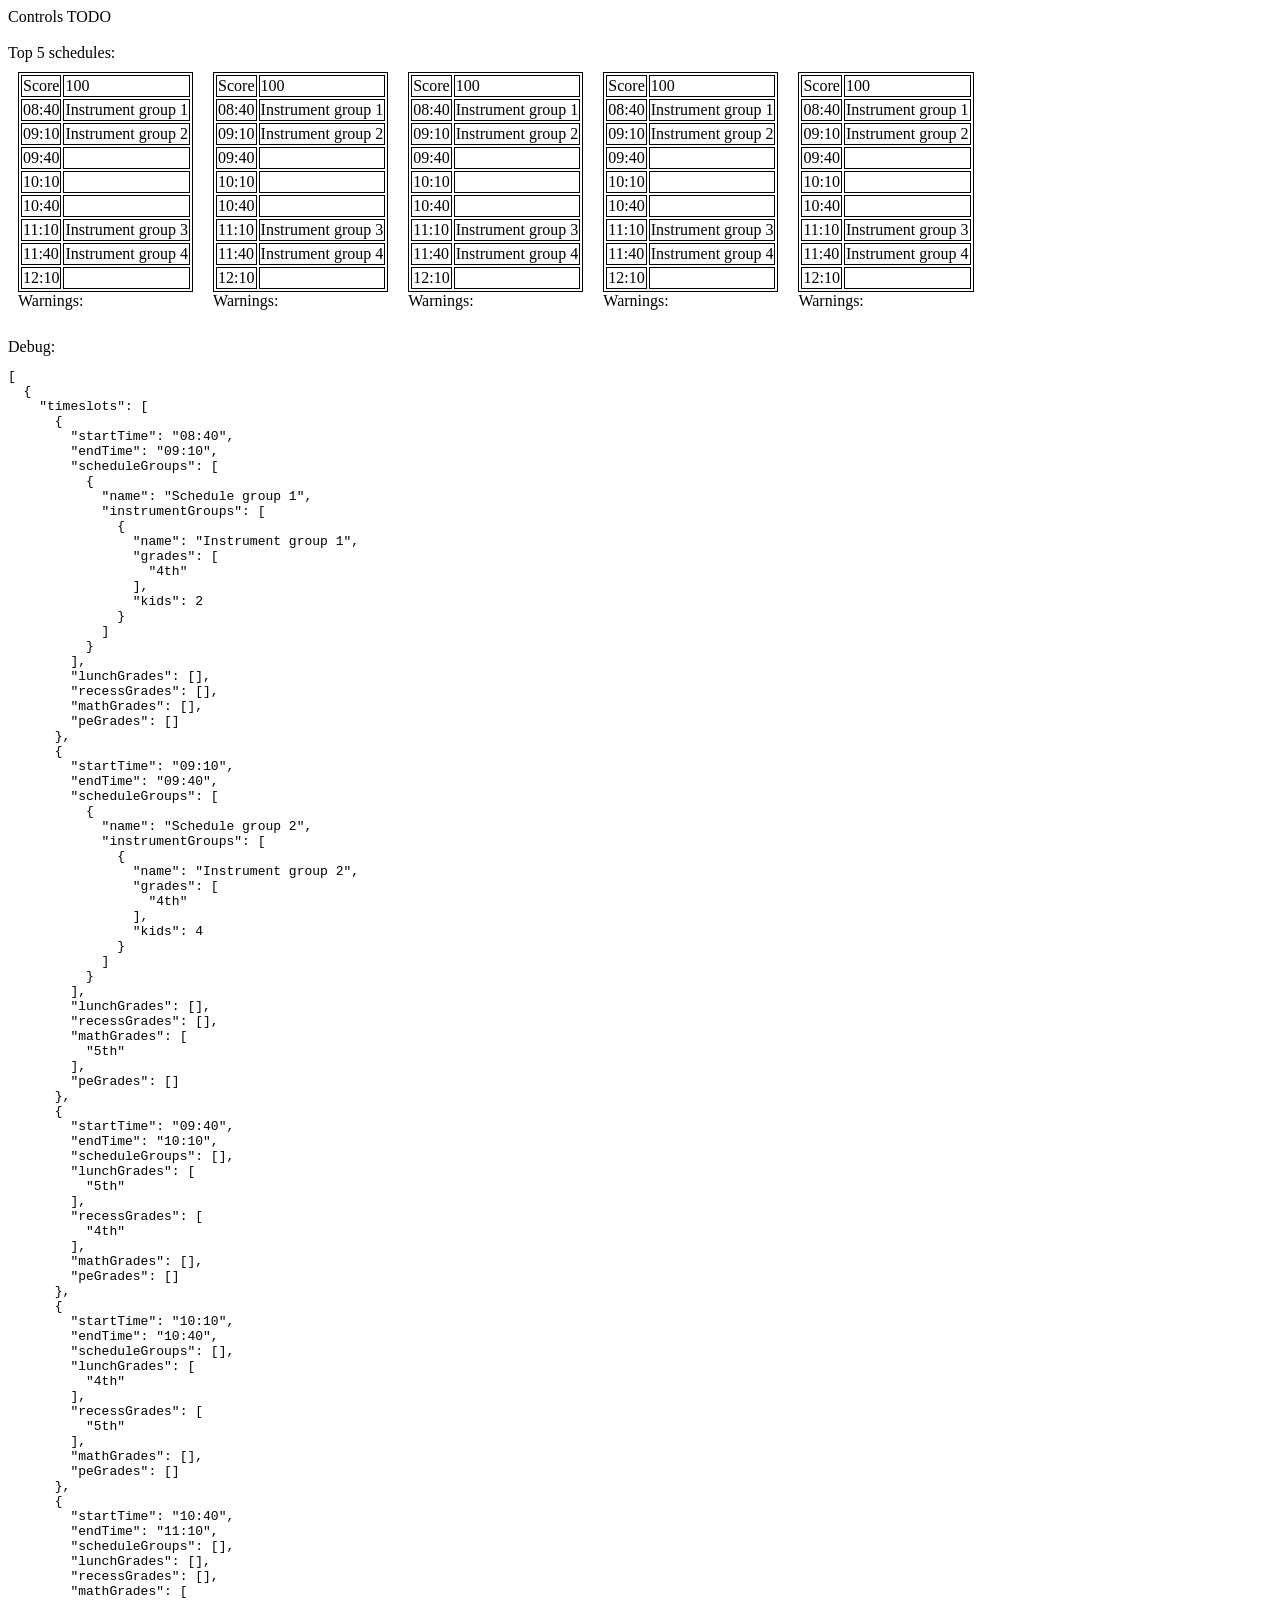
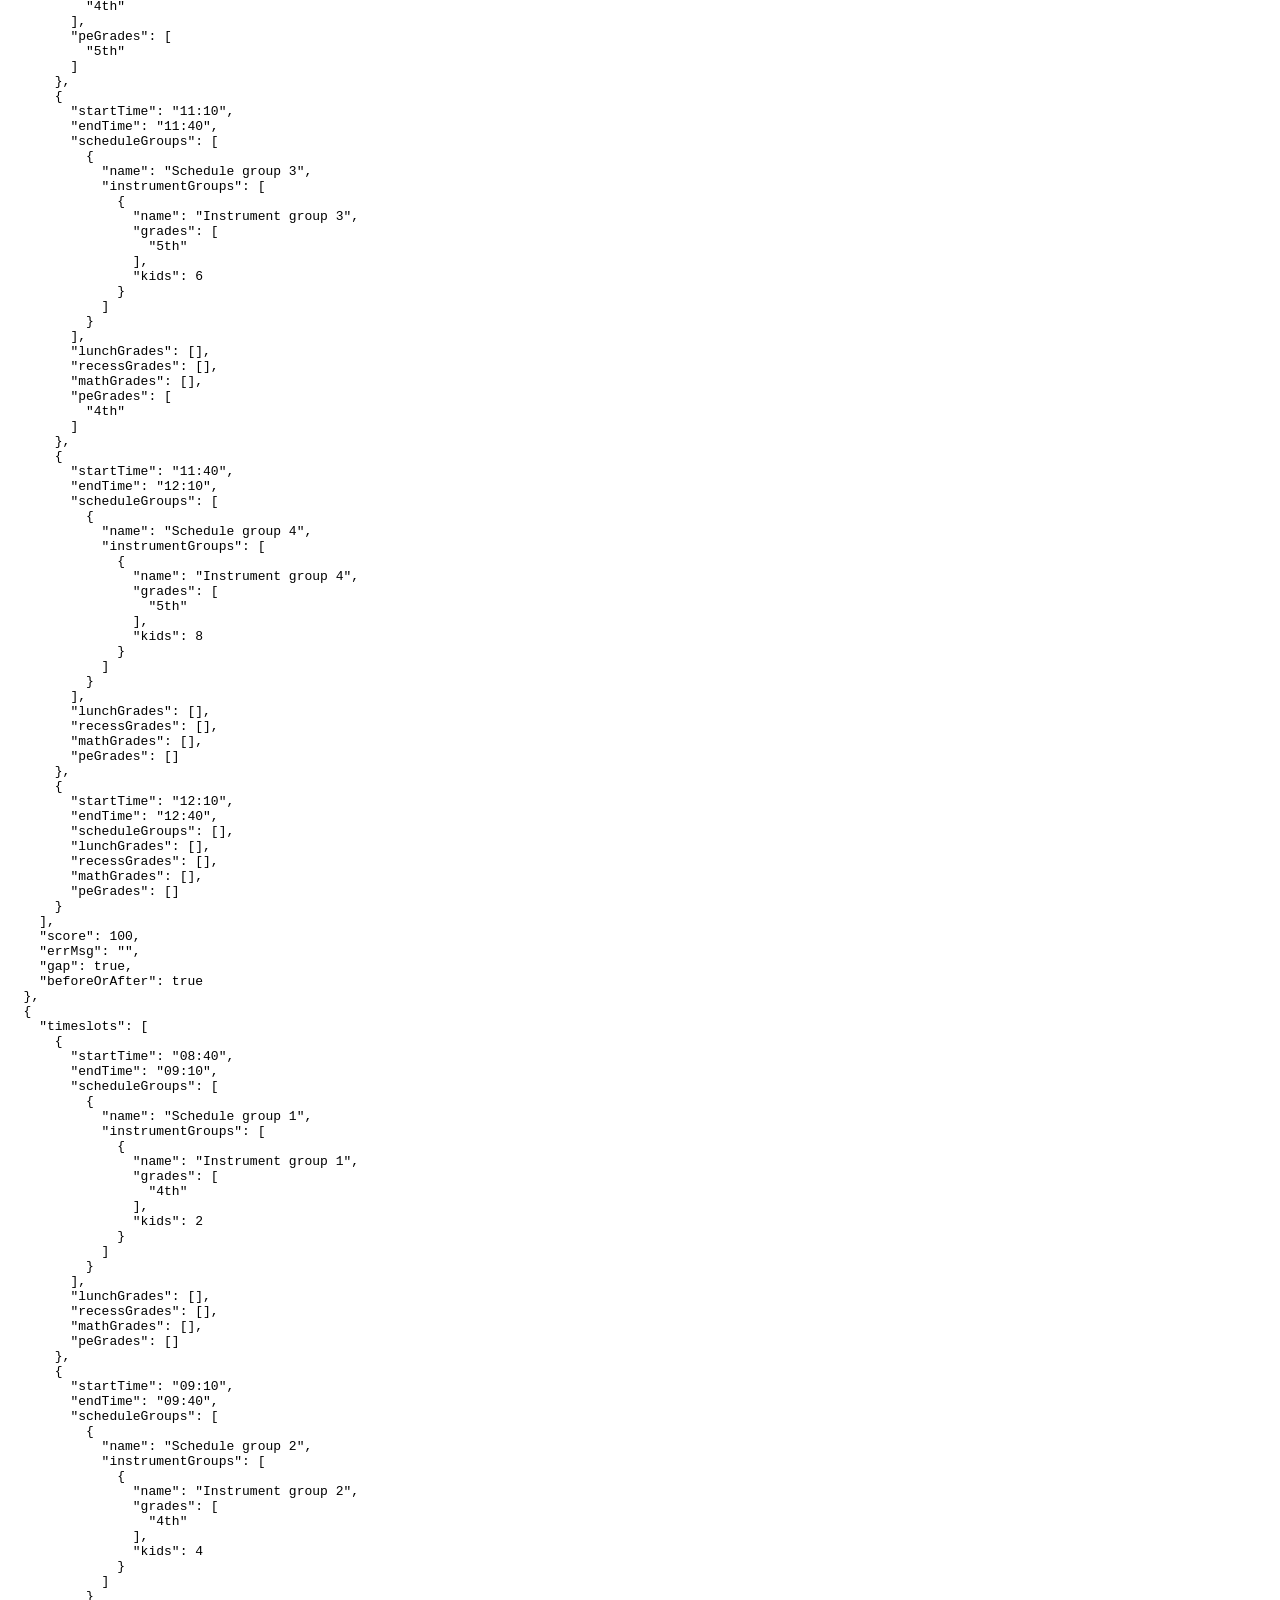
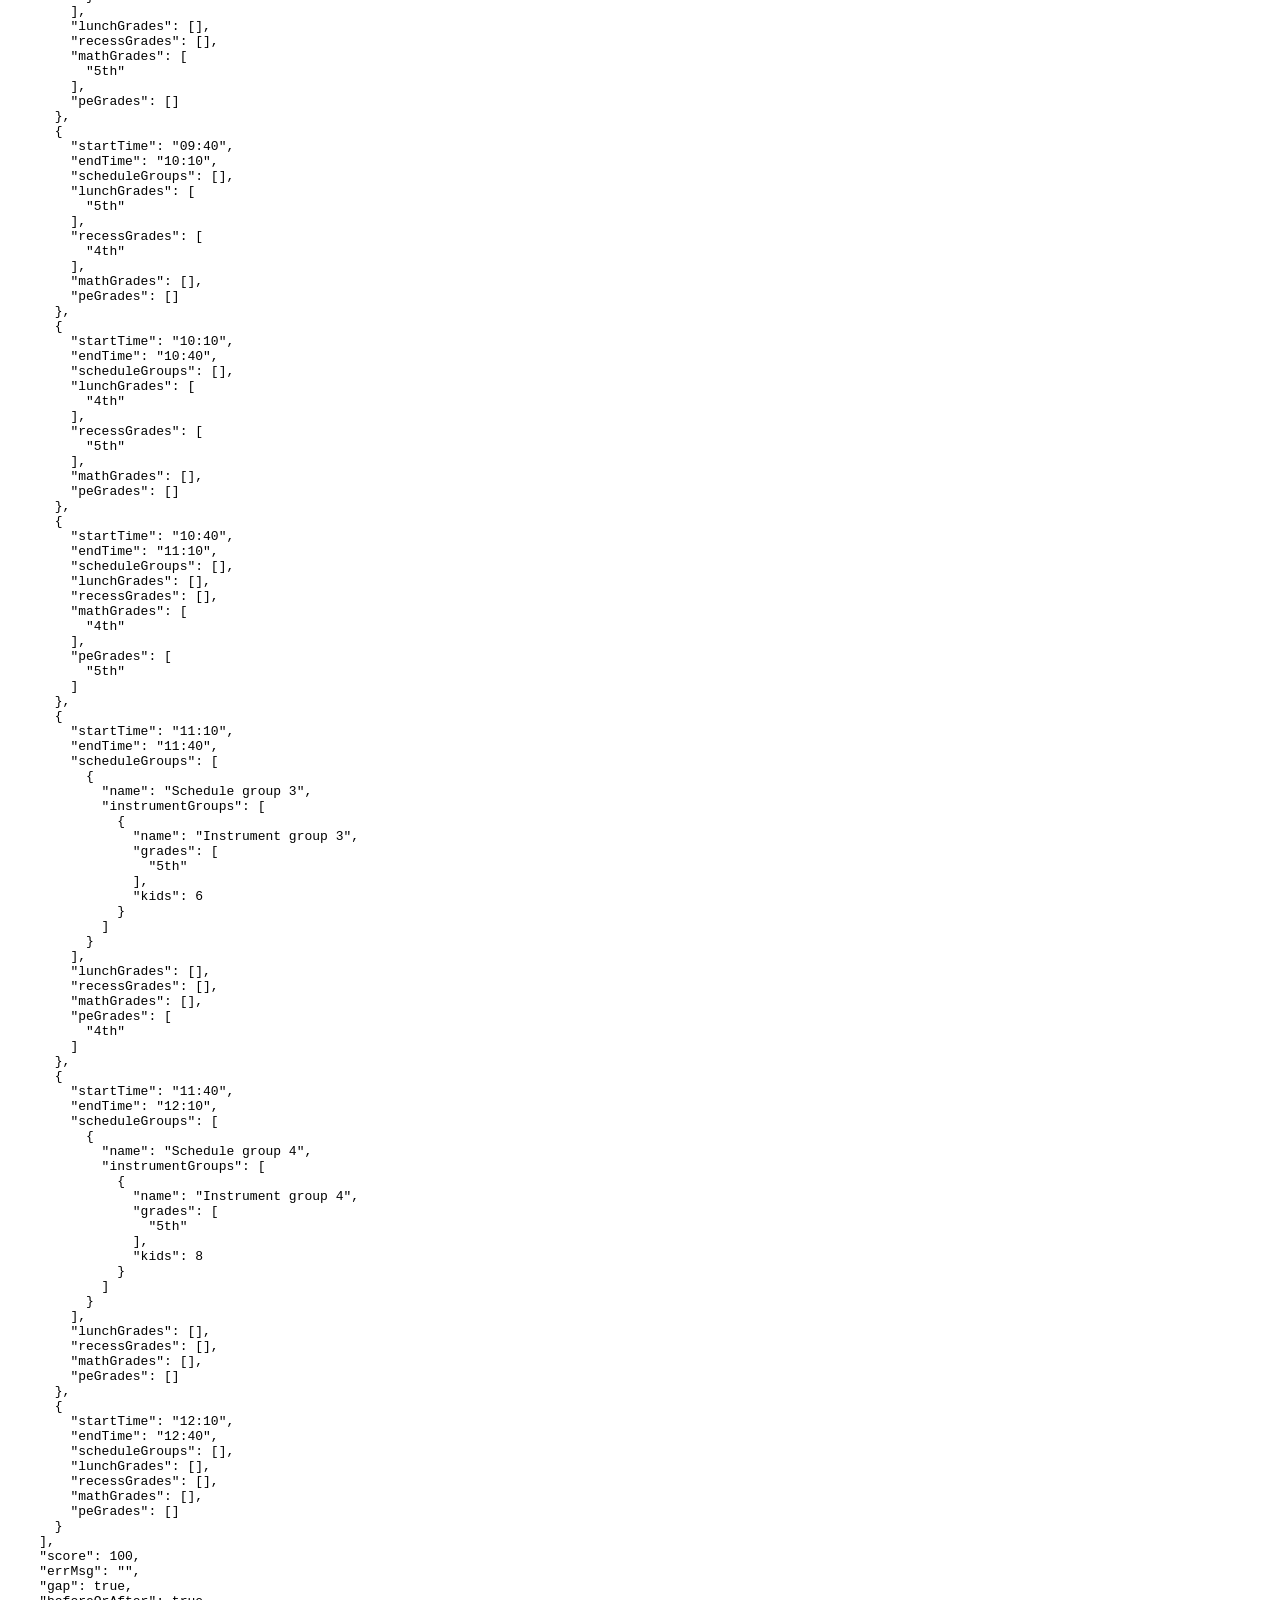
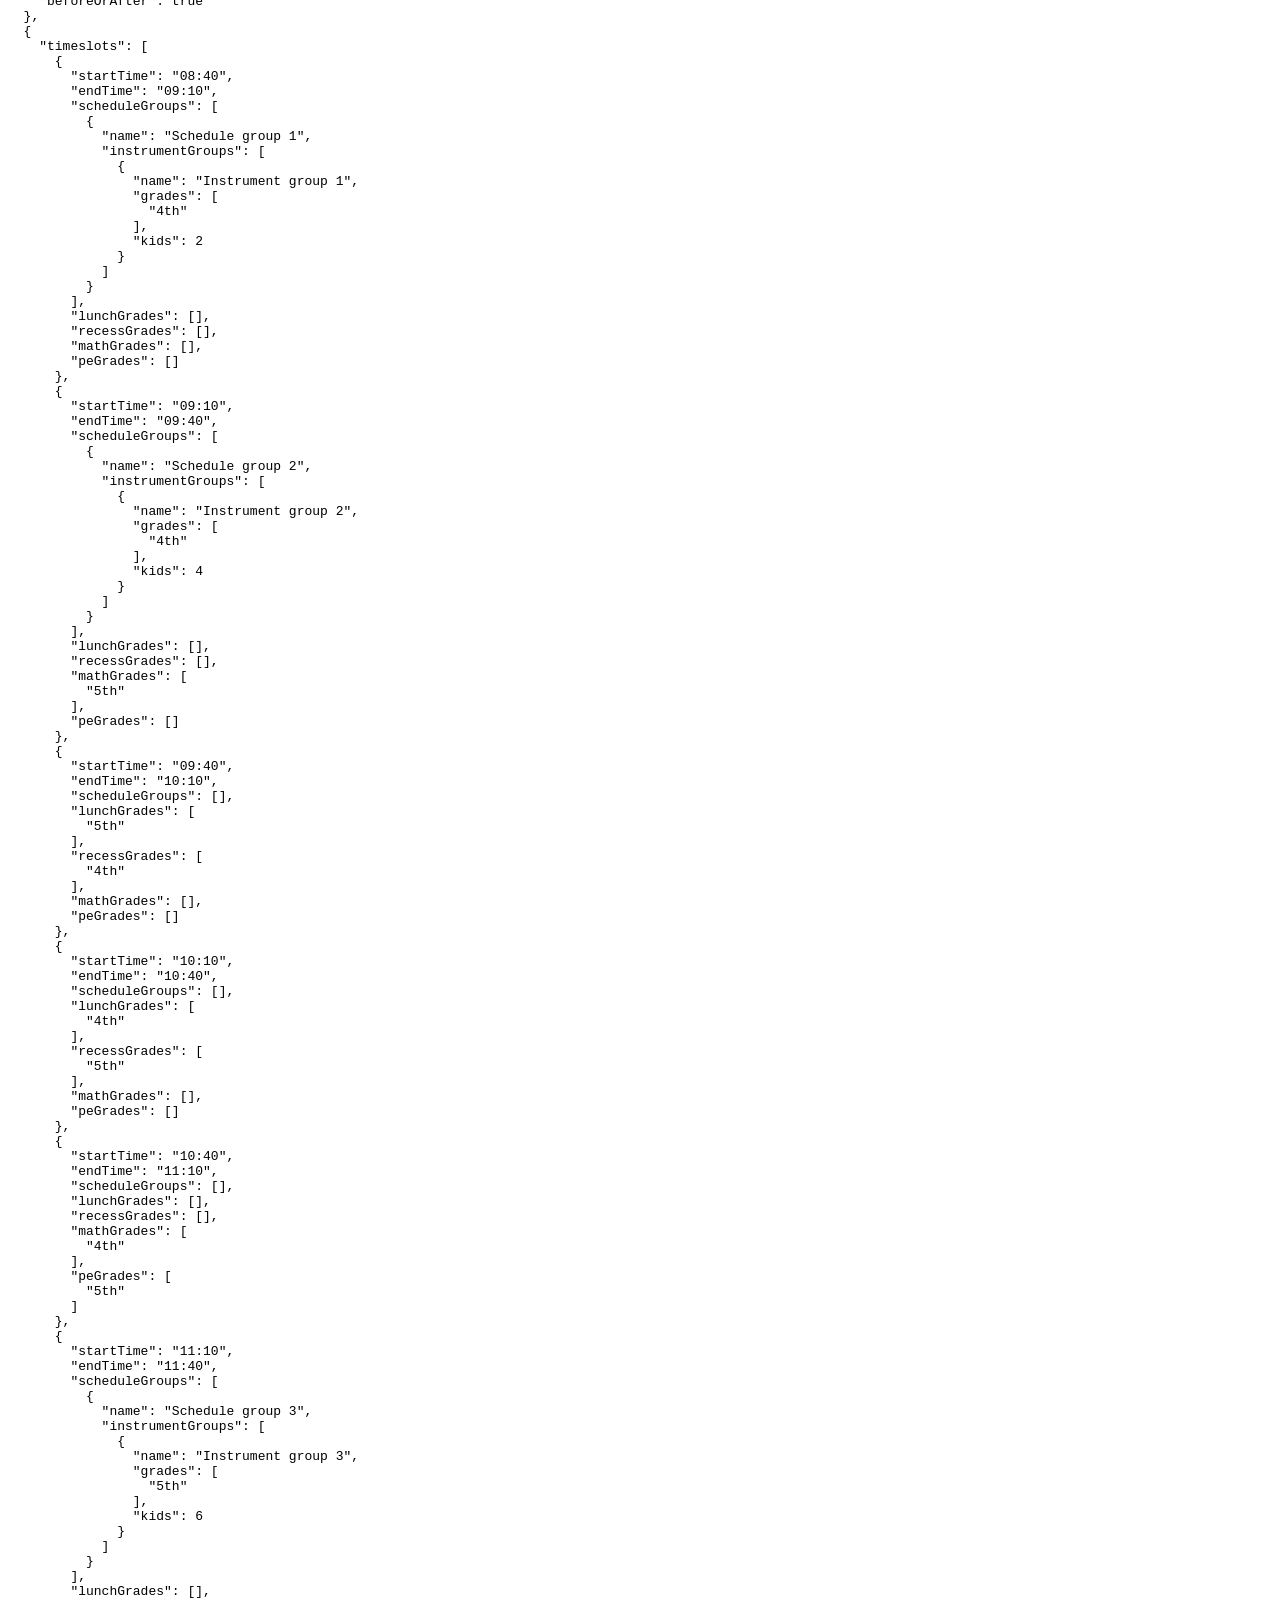
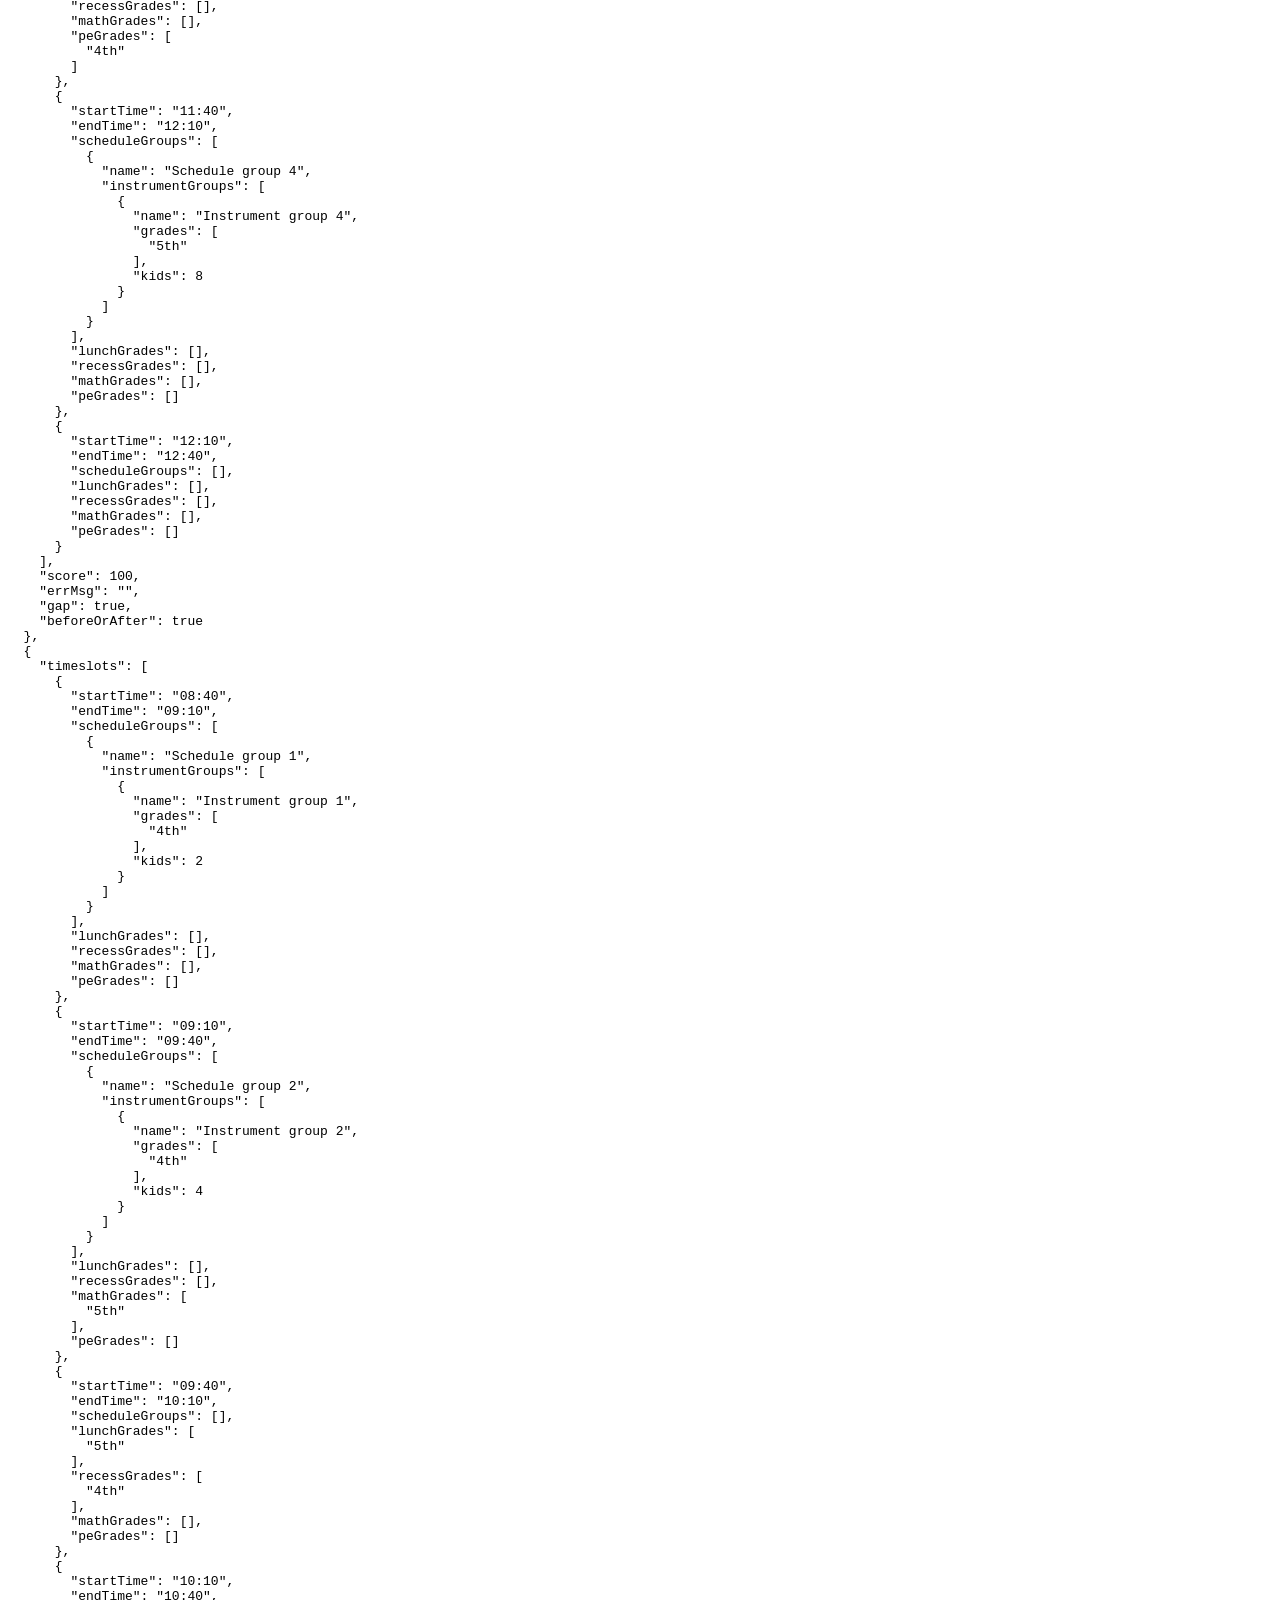
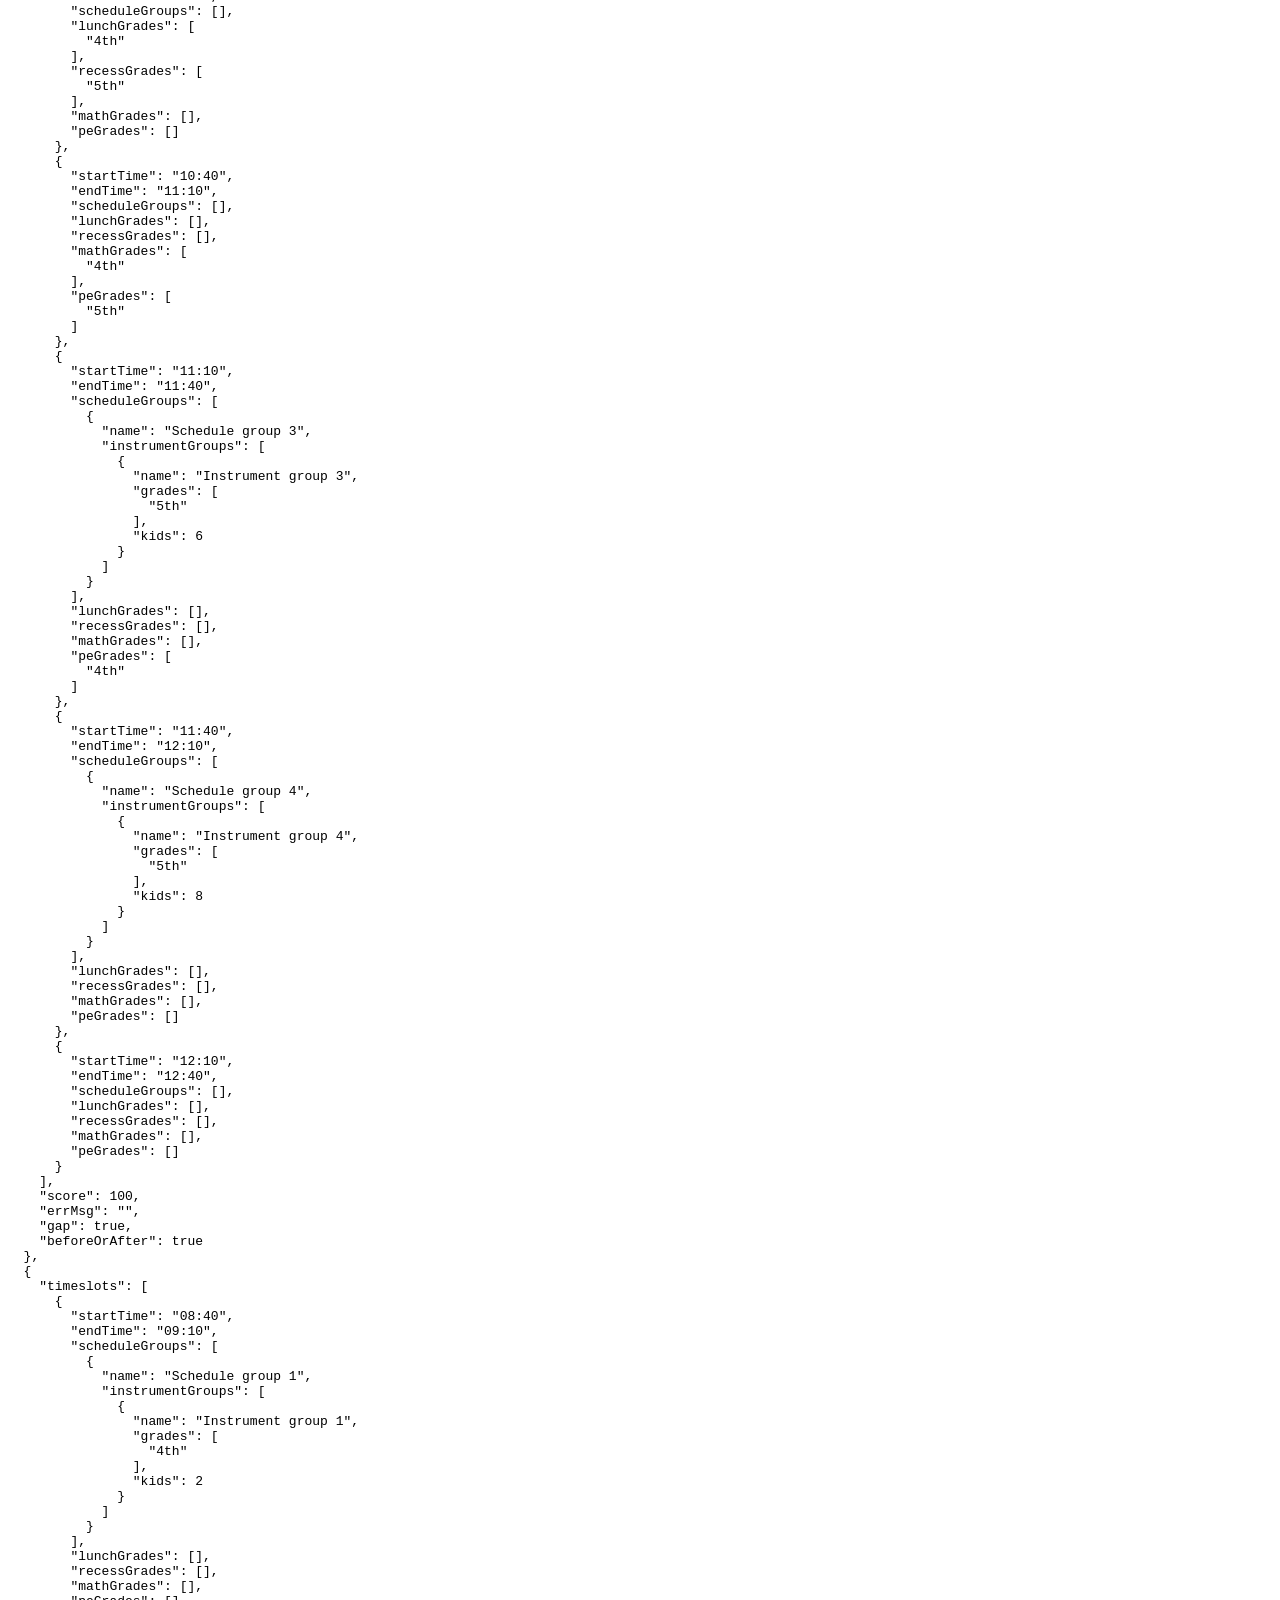
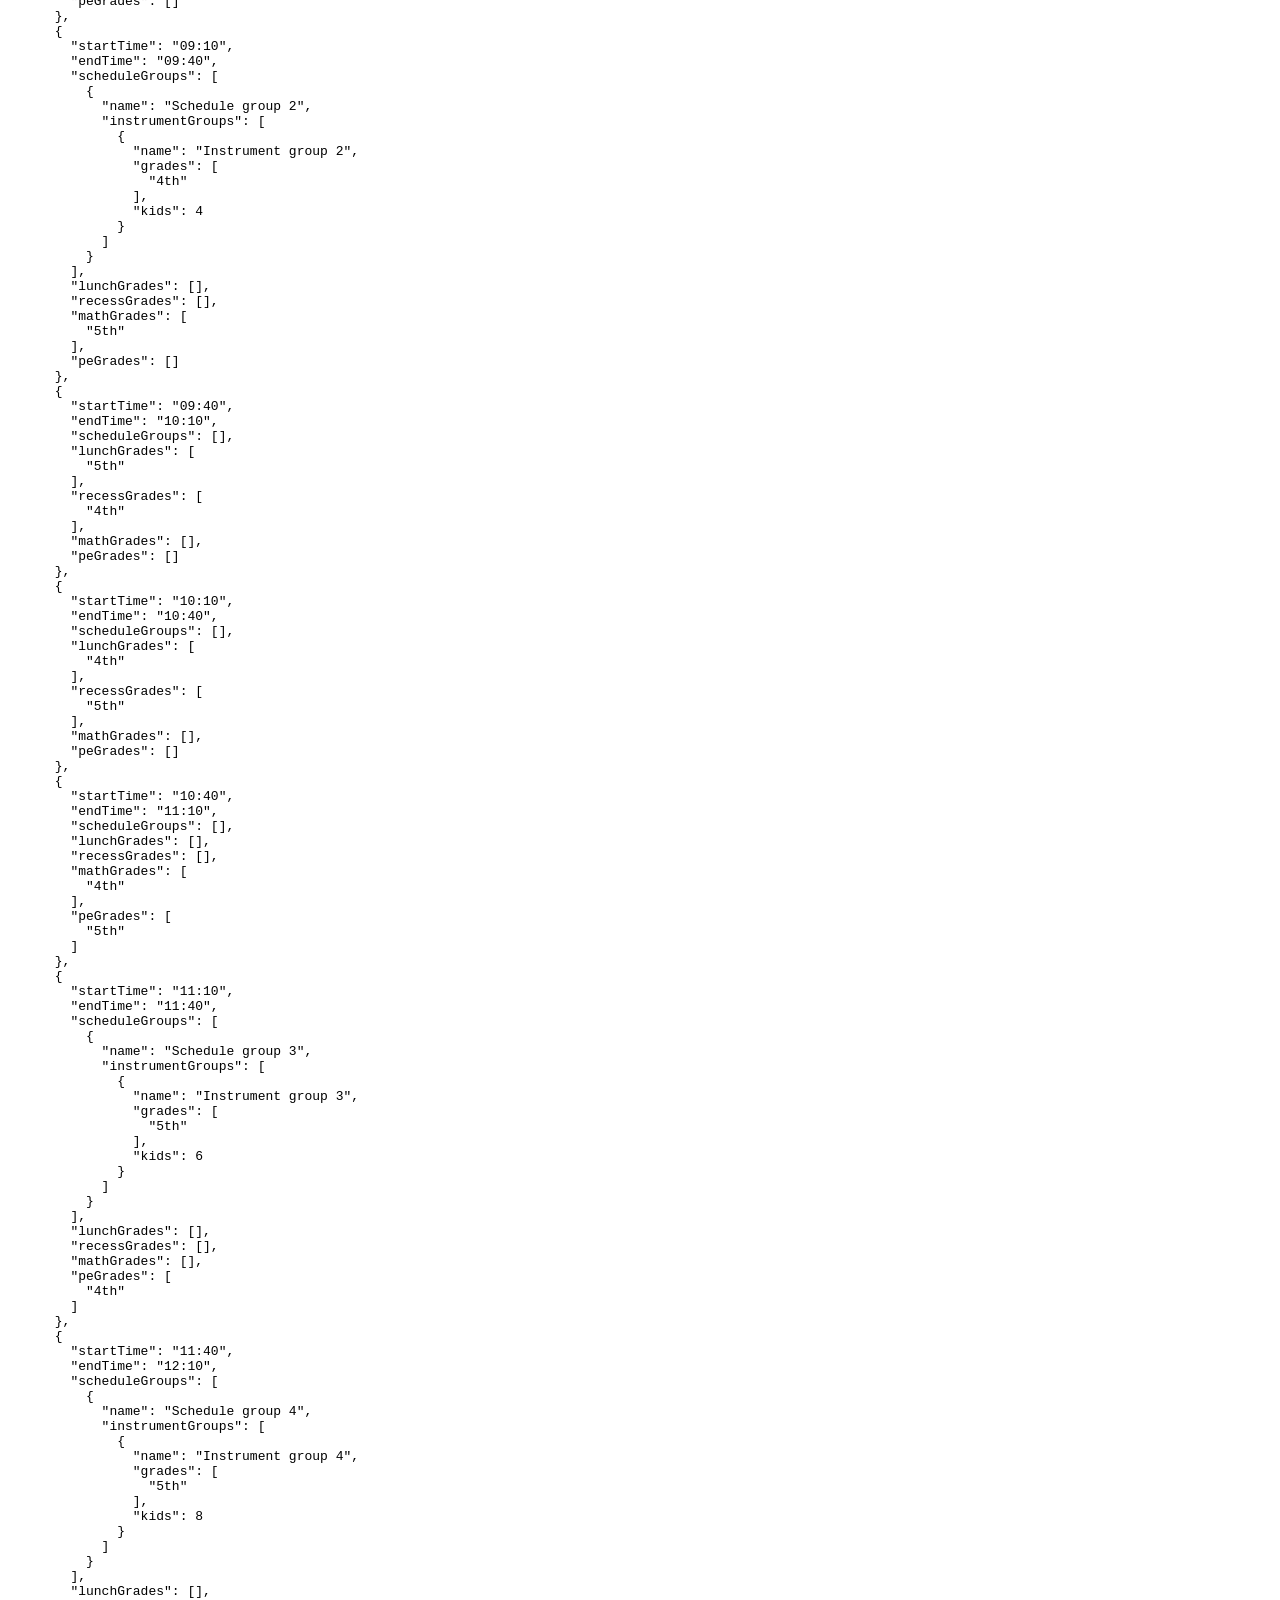
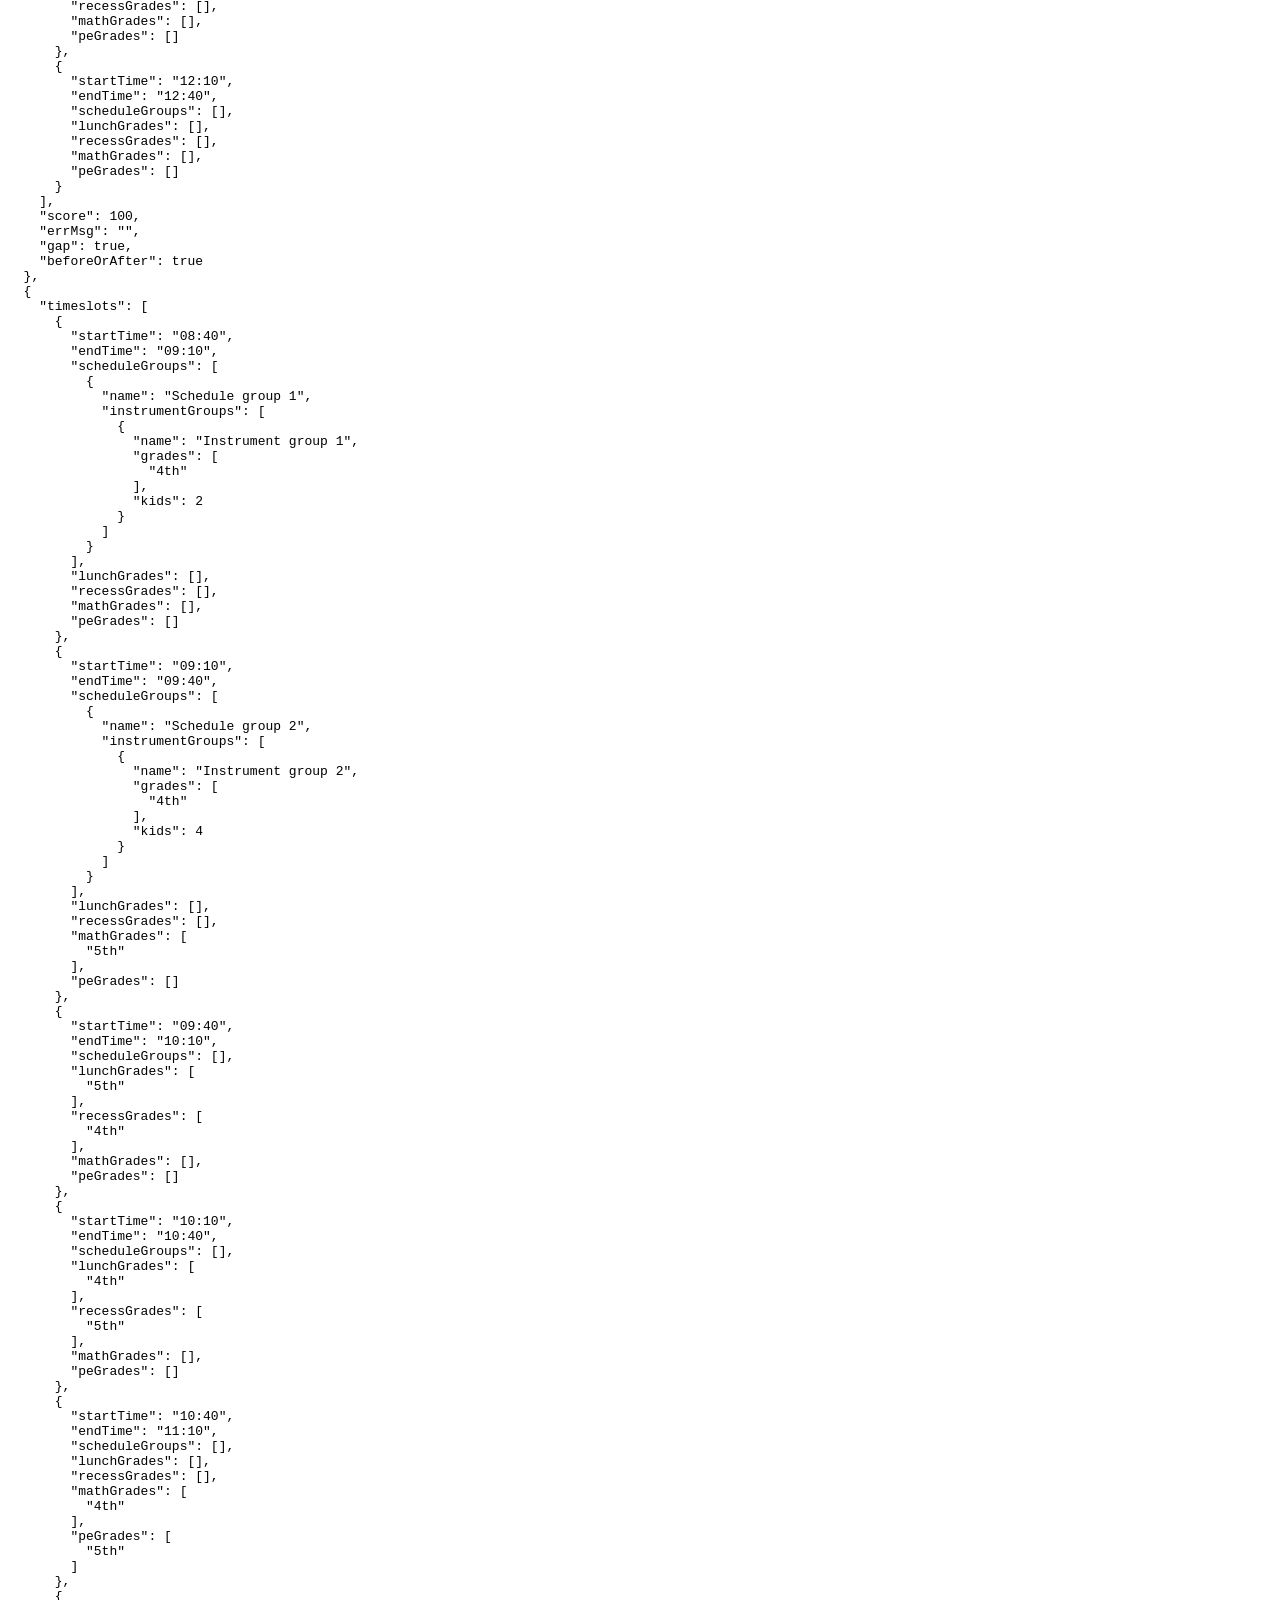
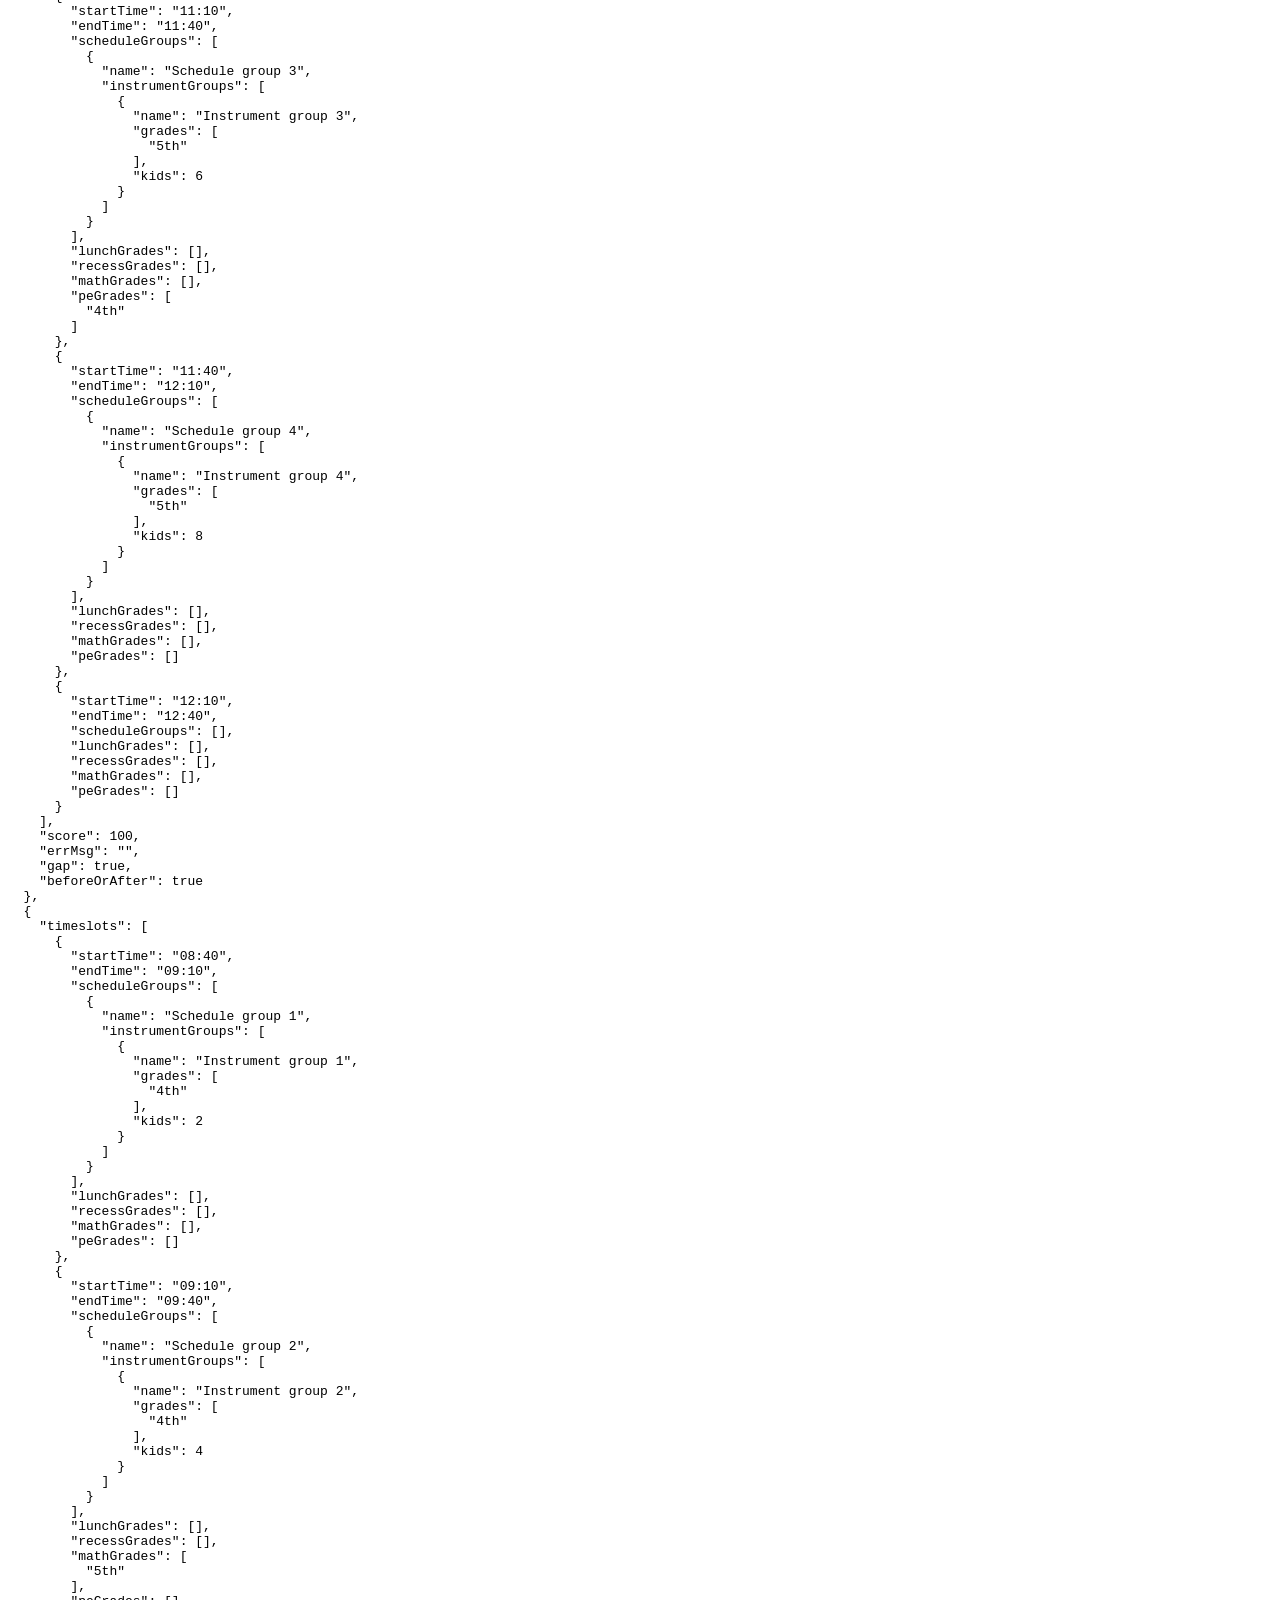
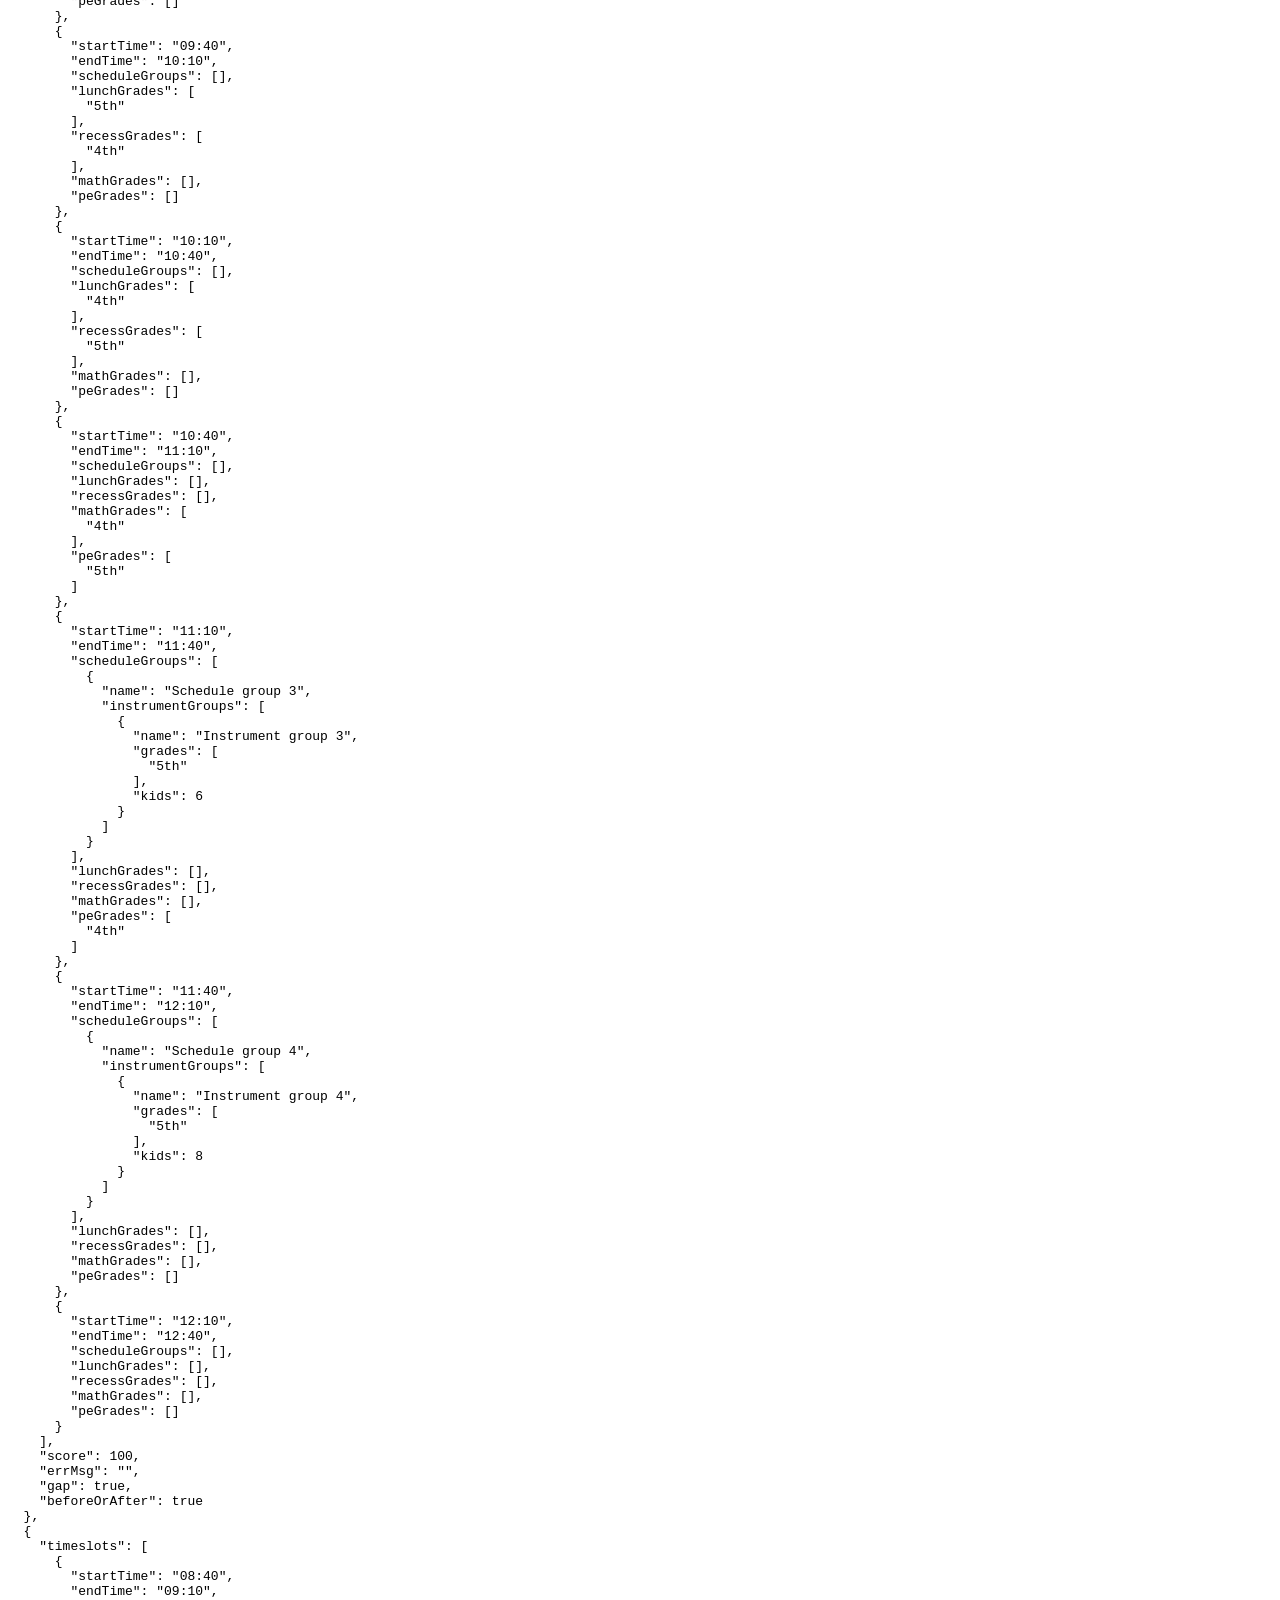
<file: v1/index.html>
<!DOCTYPE html>
<html>
<head>
    <link rel="shortcut icon" href="favicon.ico">

    <link rel="stylesheet" href="css/main.css">
</head>
<body>
    <div class="table-wrapper">
        <div>Controls TODO</div>

        <br/>

        <div>Top 5 schedules:</div>
        <div>
            <div class="table-group">
                <table id="schedule0">
                    <tbody>
                        <tr>
                            <td>Score</td>
                            <td class="score"></td>
                        </tr>
                    </tbody>
                </table>
                <div>Warnings:</div>
                <div class="err">None</div>
            </div>
            <div class="table-group">
                <table id="schedule1">
                    <tbody>
                        <tr>
                            <td>Score</td>
                            <td class="score"></td>
                        </tr>
                    </tbody>
                </table>
                <div>Warnings:</div>
                <div class="err">None</div>
            </div>
            <div class="table-group">
                <table id="schedule2">
                    <tbody>
                        <tr>
                            <td>Score</td>
                            <td class="score"></td>
                        </tr>
                    </tbody>
                </table>
                <div>Warnings:</div>
                <div class="err">None</div>
            </div>
            <div class="table-group">
                <table id="schedule3">
                    <tbody>
                        <tr>
                            <td>Score</td>
                            <td class="score"></td>
                        </tr>
                    </tbody>
                </table>
                <div>Warnings:</div>
                <div class="err">None</div>
            </div>
            <div class="table-group">
                <table id="schedule4">
                    <tbody>
                        <tr>
                            <td>Score</td>
                            <td class="score"></td>
                        </tr>
                    </tbody>
                </table>
                <div>Warnings:</div>
                <div class="err">None</div>
            </div>
        </div>
    </div>

    <br/>

    <div>Debug:</div>
    <pre id="js-pre-output"></pre>



    <!-- JS files -->

    <!-- Public libraries -->
    <script src="https://ajax.googleapis.com/ajax/libs/jquery/3.3.1/jquery.min.js"></script>
    <script src="libs/underscore-min.js"></script>

    <!-- Data files -->
    <script type="text/javascript" src="data/instrumentGroupData.js"></script>
    <script type="text/javascript" src="data/scheduleGroupData.js"></script>
    <script type="text/javascript" src="data/timeslotData.js"></script>
    <script type="text/javascript" src="data/gradeData.js"></script>
    <script type="text/javascript" src="data/teacherData.js"></script>
    <script type="text/javascript" src="data/schoolData.js"></script>
    
    <!-- Local files -->
    <script type="text/javascript" src="js/index.js"></script>
</body
</html>
</file>
<file: v1/css/main.css>
table, th, td {
  border: 1px solid black;
}

.table-group {
  display: inline-block;
  float: left;
  margin: 10px;
}

.table-wrapper {
  overflow: auto;
}
</file>
